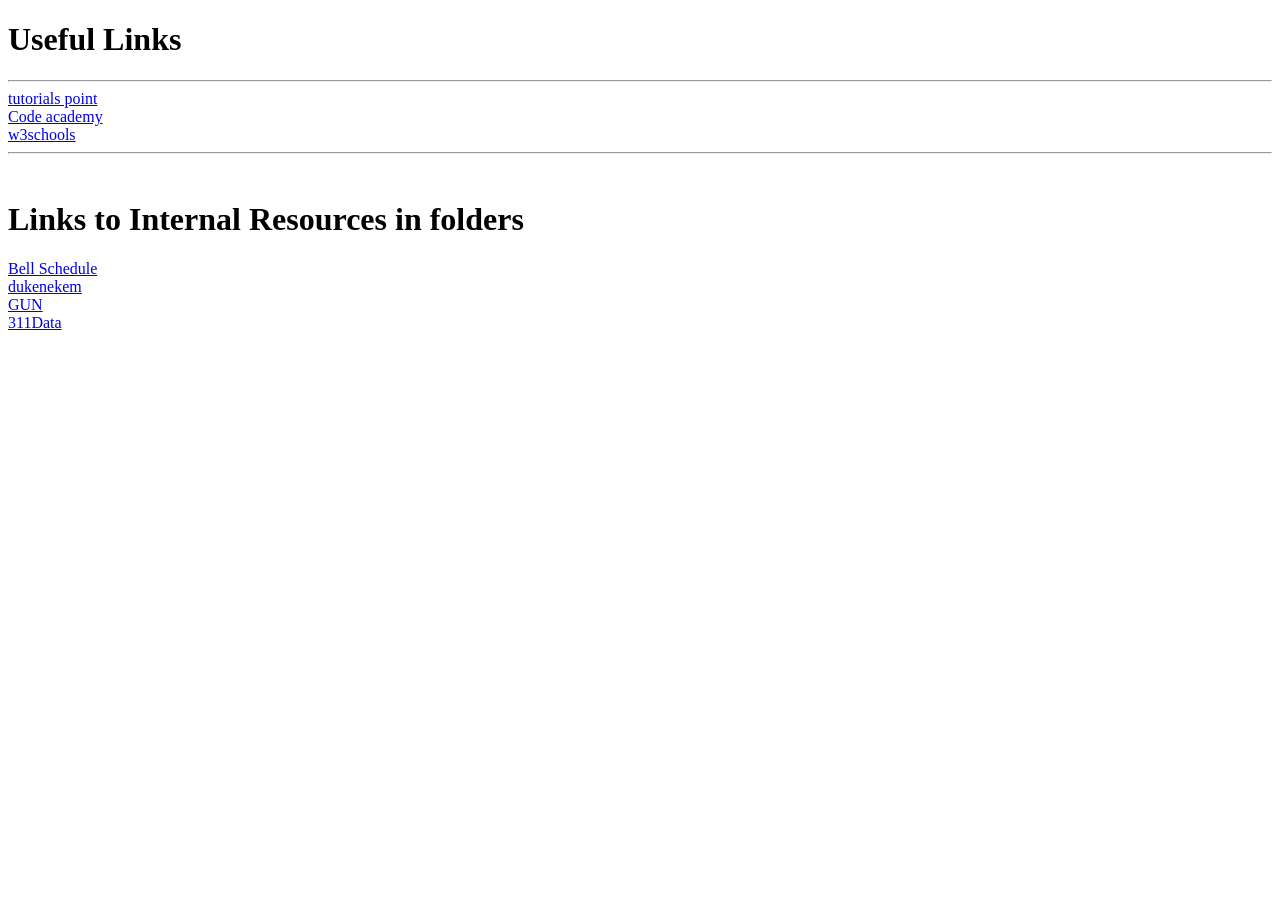
<file: WDUnit1/WDLesson1_3Practical/index.html>
<!DOCTYPE html>
<!-- WD Lesson 1.3: How do we hyperlink resources? -->
<!-- Resources 
      https://www.w3schools.com/html/html_links.asp
      https://www.w3schools.com/tags/tag_a.asp
-->

<html>
  <head>
    <title>Exploring Links</title>
  </head>
  <body>
    <!-- Example of a link to a website 
        <a href="http://www.baysidehighschool.org/"> w3schools </a> 
    -->
    <!-- Challenge 1: Add a heading for "Useful Links". -->
    <h1>Useful Links</h1>
    <!-- Challenge 2: Add a horizontal rule underneath. -->
    <hr>
    <!-- Challenge 3: Create a link to https://www.tutorialspoint.com/ -->
    <a href="https://www.tutorialspoint.com">
      tutorials point
    </a>
    <!-- Challenge 4: Add a break to skip down to the next line -->
    <br>
    <!-- Challenge 5: Create a link to https://www.codecademy.com/ -->
    <a href="https://www.codecademy.com/">
      Code academy
    </a>
    <!-- Challenge 6: Add a break to skip down to the next line -->
  <br>
    <!-- Challenge 7: Create a link to https://www.w3schools.com/ -->
    <a href="https://www.w3schools.com/">
      w3schools
    </a>
    <!-- Challenge 8: Add a horizontal rule and break -->
    <hr>
    <br>    
 
    <!-- Example of link to an internal sources 
      <a href="resources/dukenukem.jpg"> Duke Nukem </a> <br>
    -->
    <!-- Challenge 9: Add a heading, "Links to Internal Resources in folders"-->
    <h1>Links to Internal Resources in folders</h1>
    <!-- Challenge 10: Create links for the rest of the items located in resources -->
    <a href="resources/BellSchedule.pdf">
      Bell Schedule
    </a>
    <br>
    <a href="resources/dukenukem.jpg">
      dukenekem
    </a>
    <br>
    <a href="resources/GUN.WAV">
      GUN 
    </a>
    <br>
    <a href="resources/311Data.js">
      311Data 
    </a>
    <!-- Challenge Bonus: Create links to your Lesson 1 and Lesson 2 Activities.  
     Hint: Use the same link that you posted in Google Classroom for the submission of each Lesson Activity -->
  </body>
</html>
</file>
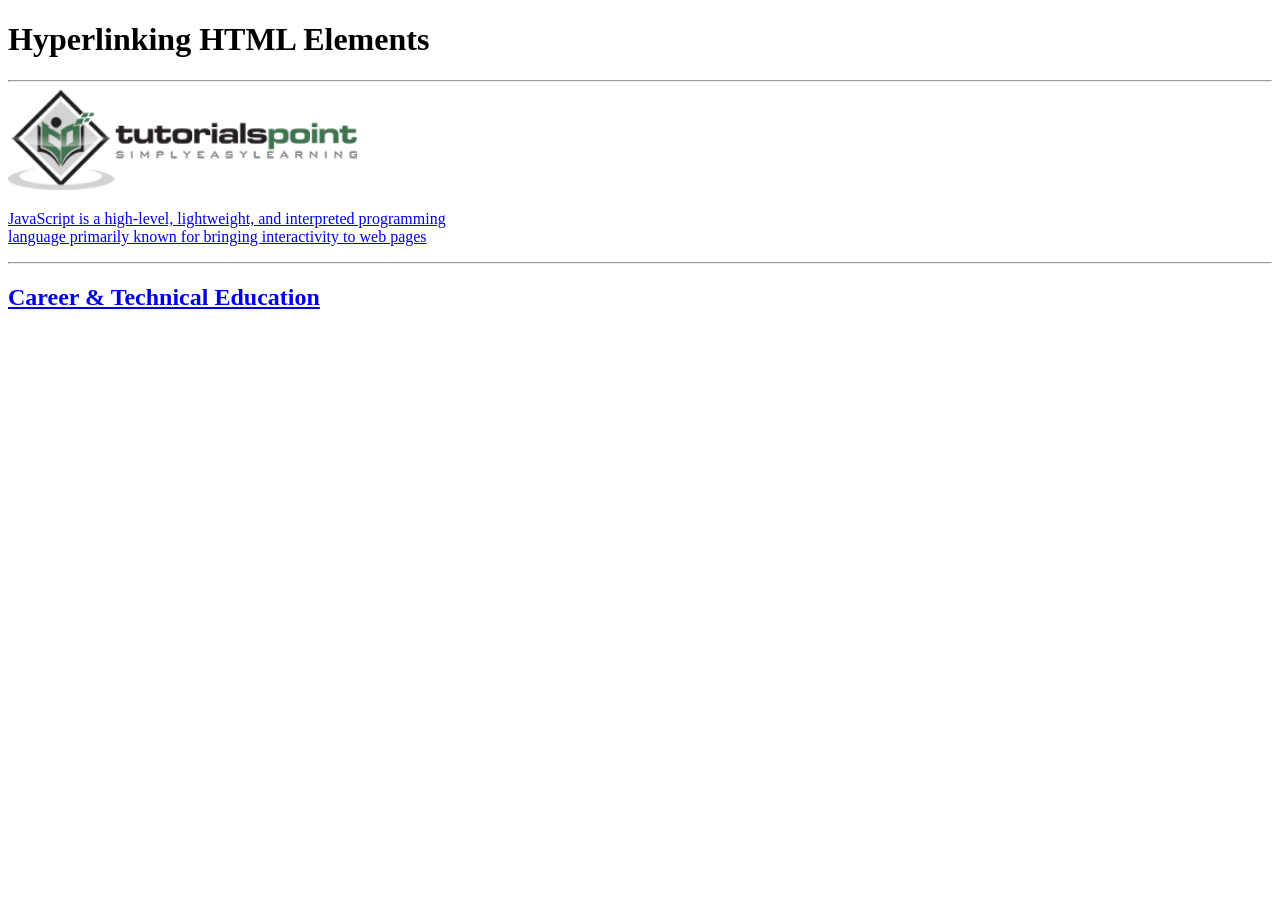
<file: WDUnit1/WDLesson1_4Practical/index.html>
<!DOCTYPE html>
<!-- WD Lesson 1.4: How can we make HTML Elements into hyperlinks? -->
<!-- Resources 
      https://www.w3schools.com/html/html_links.asp
      https://www.w3schools.com/tags/tag_a.asp
-->

<html>
  <head>
    <title>Exploring Links II</title>
  </head>
  <body>
    <!-- Example of an HTML Element as a link to a website that opens in a new tab
    <a href="https://www.w3schools.com/" target="_blank"> 
      <img src="w3schools.jpg" height="100">
    </a>
    --> 
    <!-- Challenge 1: Add a heading with "Hyperlinking HTML Elements" followed by a horizontal rule-->
    <h1>Hyperlinking HTML Elements</h1>
    <hr>
    <!-- Challenge 2: Add the image for tutorialpoints that is stored locally and make it
     a hyperlink to  https://www.tutorialspoint.com/ that will open in a new tab -->
    <a href="https://www.tutorialspoint.com/" target="_blank"> 
      <img src="tutorialpoint.png" height="100">
    </a>
    <!-- Challenge 3: Add a paragraph describing JavaScript and make the paragraph a hyperlink to 
     https://javascript.info/ that will open in the SAME tab.-->
    <a href="https://javascript.info/"> 
      <p>JavaScript is a high-level, lightweight, and interpreted programming<br>
         language primarily known for bringing interactivity to web pages<br>
         </p>
    </a>
    <hr>
    <!-- Challenge 4: Add an <h2> for "Career & Technical Education" and make the heading a hyperlink to 
      the cte.html file which is stored internally in the folder.  
      Note: You can link to other web pages.  This is how websites are created! -->
      <a href="cte.html" target="_blank"> 
      <h2>Career & Technical Education</h2>
    </a>
    <!-- Challenge Bonus:  Complete all the challenges located in cte.html.  
     Note: Click on cte.html to open the html file and start editing. -->
  </body>
</html>
</file>
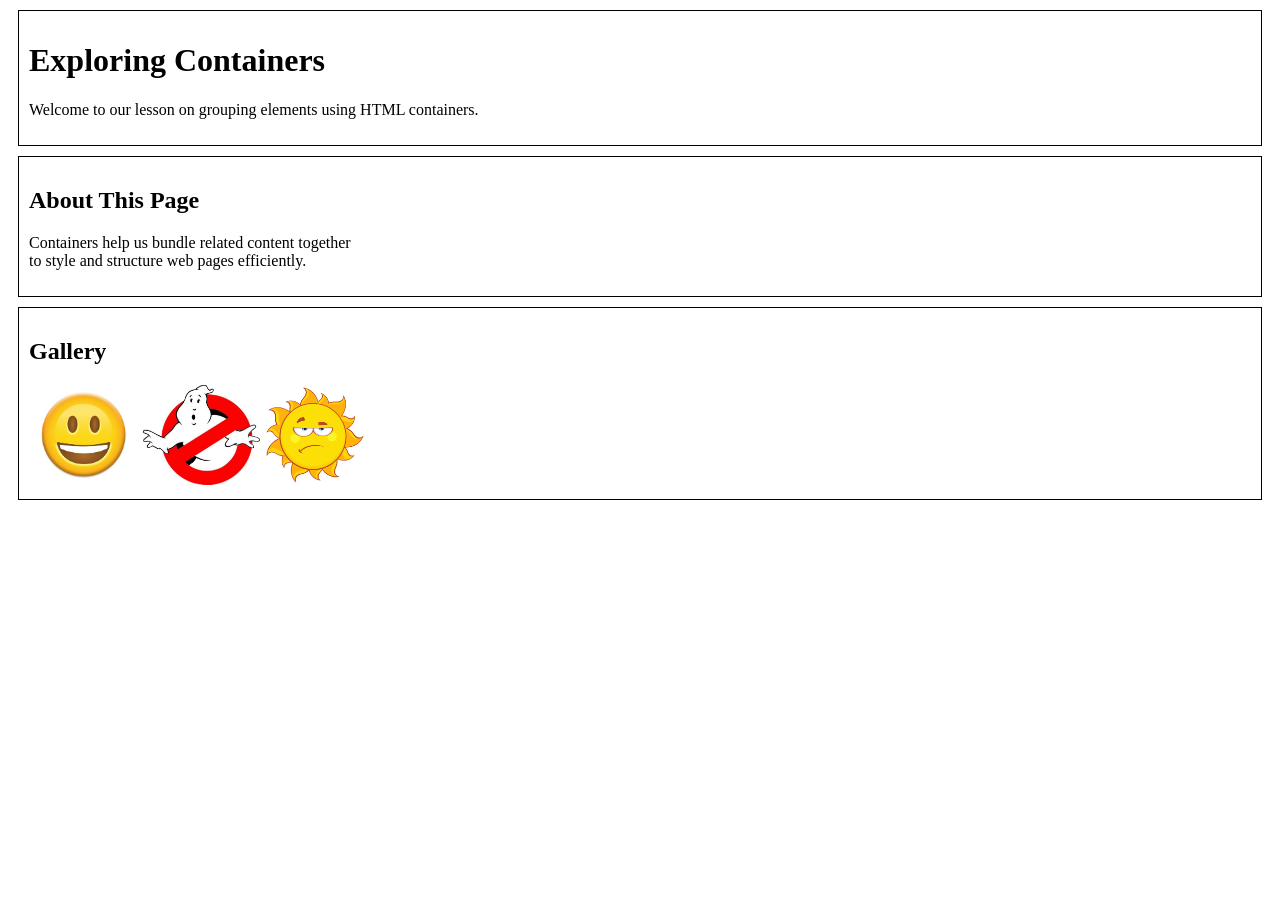
<file: WDUnit1/WDLesson1_5Practical/index.html>
<!DOCTYPE html>
<!-- WD Lesson 1.5: How can we group elements on a page? -->
<!-- Resources 
      https://www.w3schools.com/html/html_blocks.asp
-->
<html>
  <head>
    <title>Exploring Containers</title>
    <link href="style.css" rel="stylesheet" type="text/css" />
  </head>
  <body>
    <!-- Challenge 1 & 2: Containers and elements -->

    <!-- Container 1: Header Section -->
    <div class="container">
      <h1>Exploring Containers</h1>
      <p>Welcome to our lesson on grouping elements using HTML containers.</p>
    </div>

    <!-- Container 2: Information Section -->
    <div class="container">
      <h2>About This Page</h2>
      <p>Containers help us bundle related content together<br>
         to style and structure web pages efficiently.</p>
    </div>

    <!-- Container 3: Image Section -->
    <div class="container">
      <h2>Gallery</h2>
      <img src="images/face.jpg"height="100">
      <img src="images/sign.jpg"height="100">
      <img src="images/sun.jpg"height="100">
    </div>

  </body>
</html>
</file>
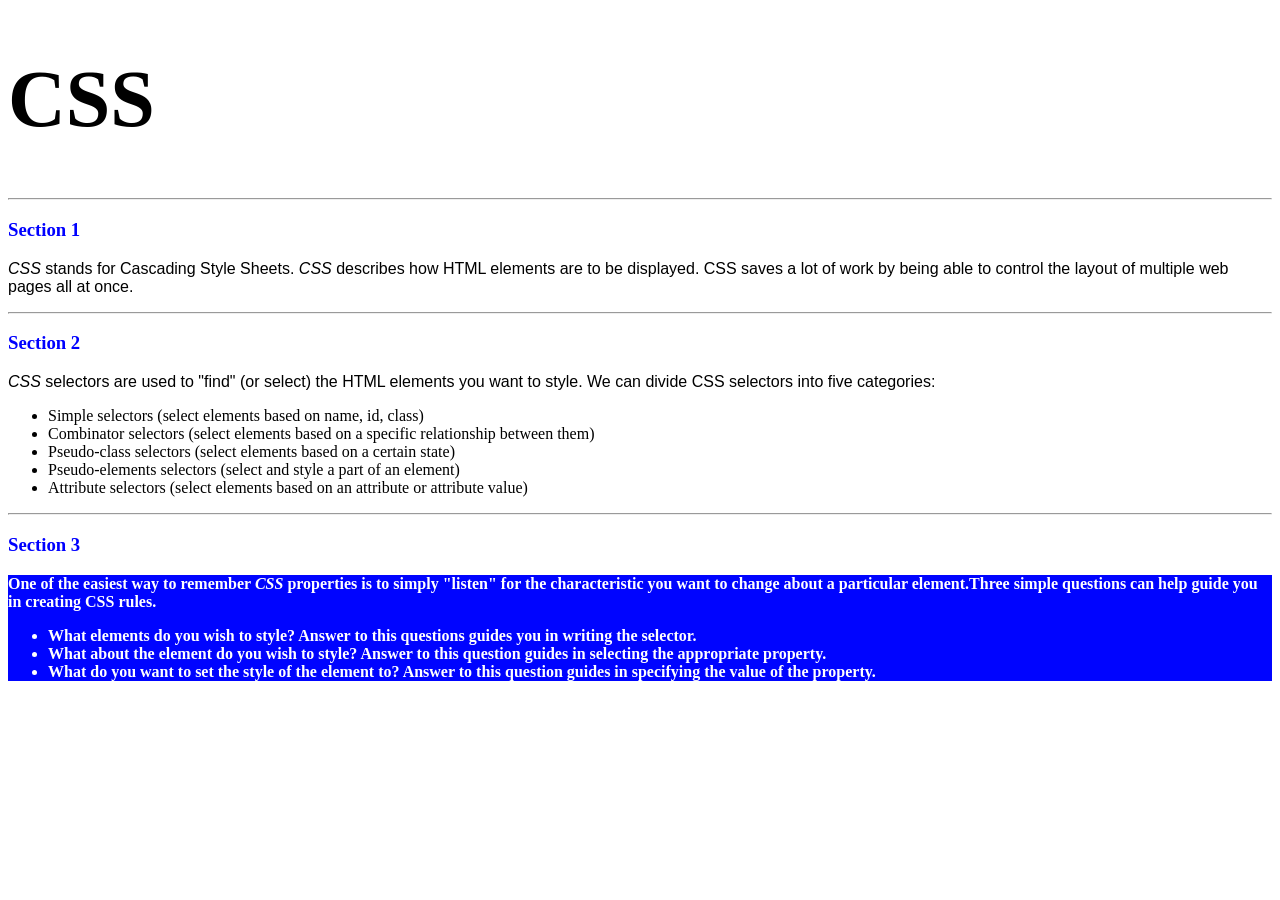
<file: WDUnit2/WDLesson2_1Practical/index.html>
<!DOCTYPE html>
<!-- WD Lesson 2.1: What is CSS? -->
<!-- Resources 
      https://www.w3schools.com/css/css_intro.asp
-->
<html>
  <head>
    <title>Edxploring CSS</title>
    <link href="style.css" rel="stylesheet" type="text/css" />
  </head>
  <body>
    <!-- All Challenges are in style.css -->
    <h1> CSS </h1>
    <hr>
    <h3>Section 1</h3>
    <p><span>CSS</span> stands for Cascading Style Sheets. <span>CSS</span> describes how HTML elements are to be displayed. CSS saves a lot of work by being able to control the layout of multiple web pages all at once.
    </p>
    <hr>
    <h3>Section 2</h3>
    <p>
      <span>CSS</span> selectors are used to "find" (or select) the HTML elements you want to style. We can divide CSS selectors into five categories:
        <ul>
          <li>Simple selectors (select elements based on name, id, class)</li>
          <li>Combinator selectors (select elements based on a specific relationship between them)</li>
          <li>Pseudo-class selectors (select elements based on a certain state)</li>
          <li>Pseudo-elements selectors (select and style a part of an element)</li>
          <li>Attribute selectors (select elements based on an attribute or attribute value)</li>
        </ul>
    </p>
    <hr>
    <h3>Section 3</h3>
    <div>
      One of the easiest way to remember <span>CSS</span> properties is to simply "listen" for the characteristic you want to change about a particular element.Three simple questions can help guide you in creating CSS rules.
        <ul>
          <li>What elements do you wish to style?  Answer to this questions guides you in writing the selector.</li>
          <li>What about the element do you wish to style?  Answer to this question guides in selecting the appropriate property.</li>
          <li>What do you want to set the style of the element to?  Answer to this question guides in specifying the value of the property.</li>
        </ul>
    </div>
  </body>
</html>
</file>
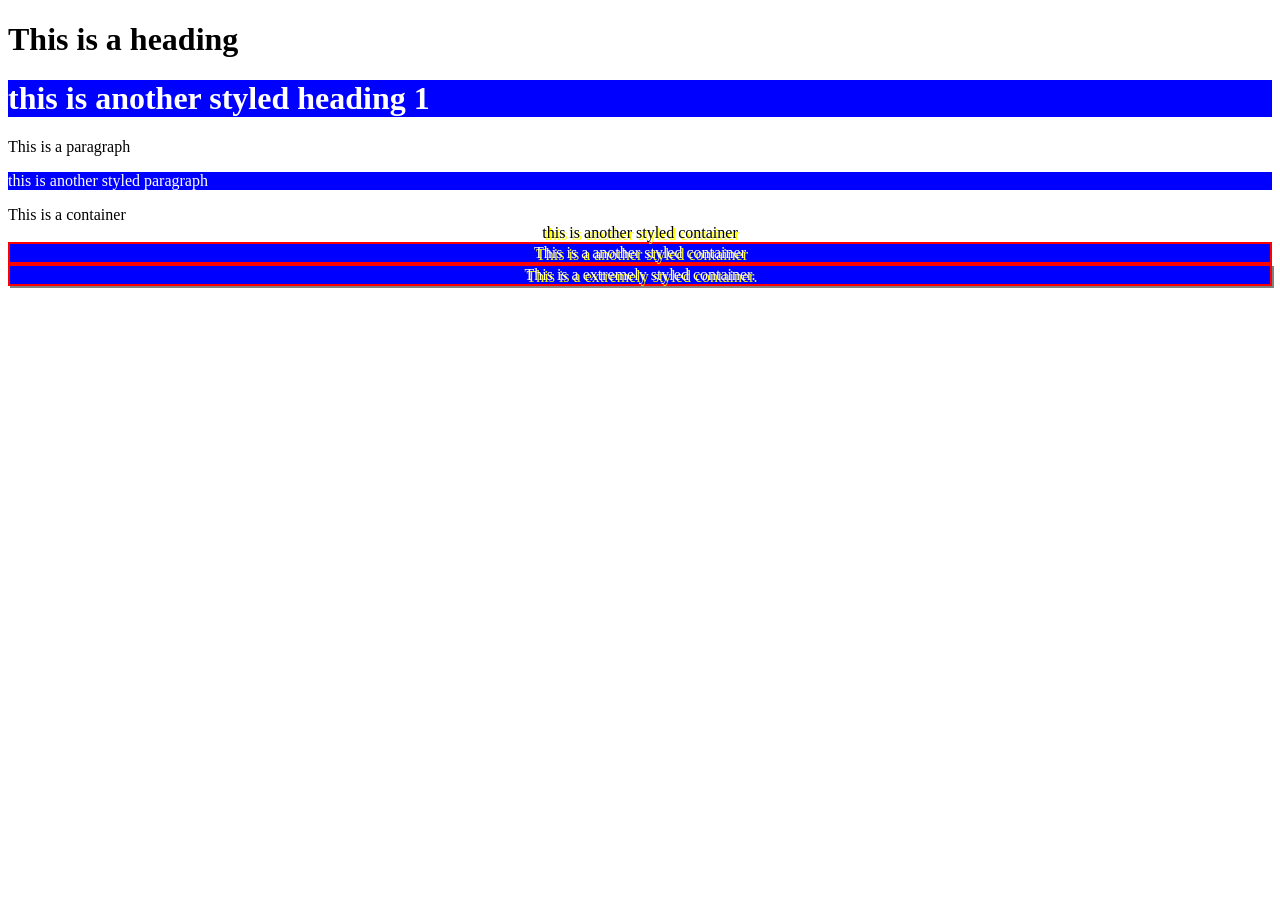
<file: WDUnit2/WDLesson2_2Practical/index.html>
<!DOCTYPE html>
<!-- WD Lesson 2.2: How do we style groups of elements?-->
<!-- Resources 
      https://www.w3schools.com/css/default.asp 
      https://www.w3schools.com/css/css_selectors.asp 
-->
<html>
  <head>
    <title>Exploring Class Selectors</title>
    <link href="style.css" rel="stylesheet" type="text/css" />
  </head>
  <body>
    
    <h1>This is a heading</h1>
    <!-- Challenge 1: Create another heading 1 with the text "This is another styled heading 1."
         Add a class of "highlight" to the heading 1
    --><h1 class="info">
      this is another styled heading 1
    </h1>
    <p> This is a paragraph </p>
    <!-- Challenge 2: Create another paragraph with the text "This is another styled paragraph."
         Add a class of "info" to the paragraph
    --><p class="info">
      this is another styled paragraph
    </p>

    <div> This is a container </div>
    <!-- Challenge 3: Create another container with the text "This is another styled container."
         Add a class of "special" to the container
    --><div class="special">
      this is another styled container
    </div>
    
    <!-- Challenge 4: Give the container below a class of info, highlight and special-->
    <div class="info highlight special">
    This is a another styled container 
    </div>

    <!-- Challenge Bonus: Give the container below a class of info, highlight, special and shadow-->
    <div class="info highlight special shadow">
    This is a extremely styled container. 
    </div>

    <!-- All other Challenges are in style.css -->
  </body>
</html>
</file>
<file: WDUnit1/WDLesson1_5Practical/style.css>
div, span{
    border:1px solid black;
    padding:10px;
    margin:10px;
}
</file>
<file: WDUnit2/WDLesson2_1Practical/style.css>
/* Comments in CSS are created like this. 
Notice the slash asterisk at the beginning and 
the asterisk slash at the end */

/* Basic Structure of a CSS rule
selector{
  property: value;
}
*/


/* Challenge 1: Change color of the text for all the headings size 3 to blue */
h3{
  color:blue;
}
/* Challenge 2: Change the size for the font for all headings size 1 to 60pt */
h1{
  font-size:60pt;
}      
/* Challenge 3: Change the style of the font for all spans to italic */
span{
  font-style:italic;
}
/* Challenge 4: Change the family of font being used for all paragraphs to "Arial" */
p{
  font-family:Arial;
}
/* Challenge 5: Change the family of font being used for all lists to "Comic Sans MS".  What element creates a list? */
li{
  font-family:Comic Sans MS;
}
/* Chalenge 6: Change the background color of the div to blue, color of the text to white and the weight of the font to bold.*/ 
div{
  background-color: rgb(0, 4, 255);
  color:white;
  font-weight:bold;
}
/*Hint:  You can specify several CSS rules for one element by separating the rules with commas.  Look at some example on w3schools */
</file>
<file: WDUnit2/WDLesson2_2Practical/style.css>
/* Basic Structure of a CSS rule using classes

.class{
  property: value;
}
*/

/* Challenge 5: Change the family of all elements to Arial */
.class{
  font-family:Arial;
}
/* Challenge 6: Change the background color to blue, the color of the text to white for all elements 
with a class of "info" */
.info{
  background-color: blue;
  color:white;
}
/* Challenge 7: Add a border of 2px solid red for all elements with a class of "highlight" */
.highlight{
border:2px solid red;
}

/* Challenge 8: Align the text in the center and drop a shadow on the text of 2px 2px yellow  for 
all elements with a class of "special"
*/
.special{
  text-align:center;
  text-shadow:2px 2px yellow;
}
/* Challenge Bonus: Create a CSS rule for a class named "shadow".  
Apply a shadow to the box around the elements that is 2px 2px  gray. */ 
.shadow{ 
  box-shadow:2px 2px gray;
}
</file>
